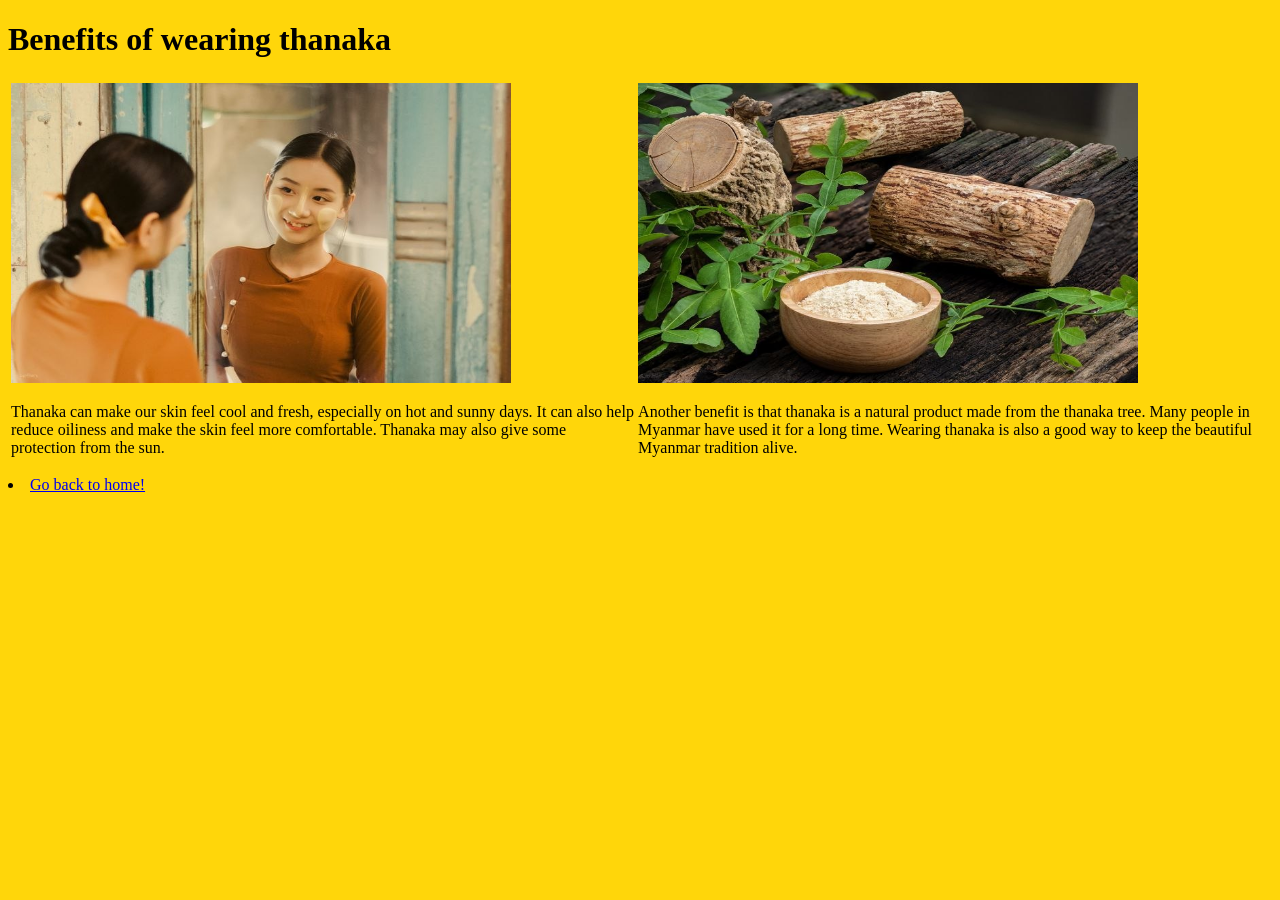
<file: MayMyitMo.html>
<!DOCTYPE html>
<html>
<head>
    <title>Benefits of Wearing Thanaka</title>
</head>

<body bgcolor="#ffd60a" style="font-family: serif;">

    <h1>Benefits of wearing thanaka</h1>

    <table>
        <tr>
            <td>
                <img src="photo_2026-10-05_19-34-58.jpg" width="500" height="300">

                <p>
                    Thanaka can make our skin feel cool and fresh,
                    especially on hot and sunny days. It can also
                    help reduce oiliness and make the skin feel
                    more comfortable. Thanaka may also give some
                    protection from the sun.
                </p>
            </td>

            <td>
                <img src="photo_2026-10-05_19-34-59.jpg" width="500" height="300">

                <p>
                    Another benefit is that thanaka is a natural
                    product made from the thanaka tree. Many people
                    in Myanmar have used it for a long time. Wearing
                    thanaka is also a good way to keep the beautiful
                    Myanmar tradition alive.
                </p>
            </td>
        </tr>
    </table>
<li><a href="WaiLinEain.html" target="_blank">Go back to home!</a></li>
</body>
</html>
</file>
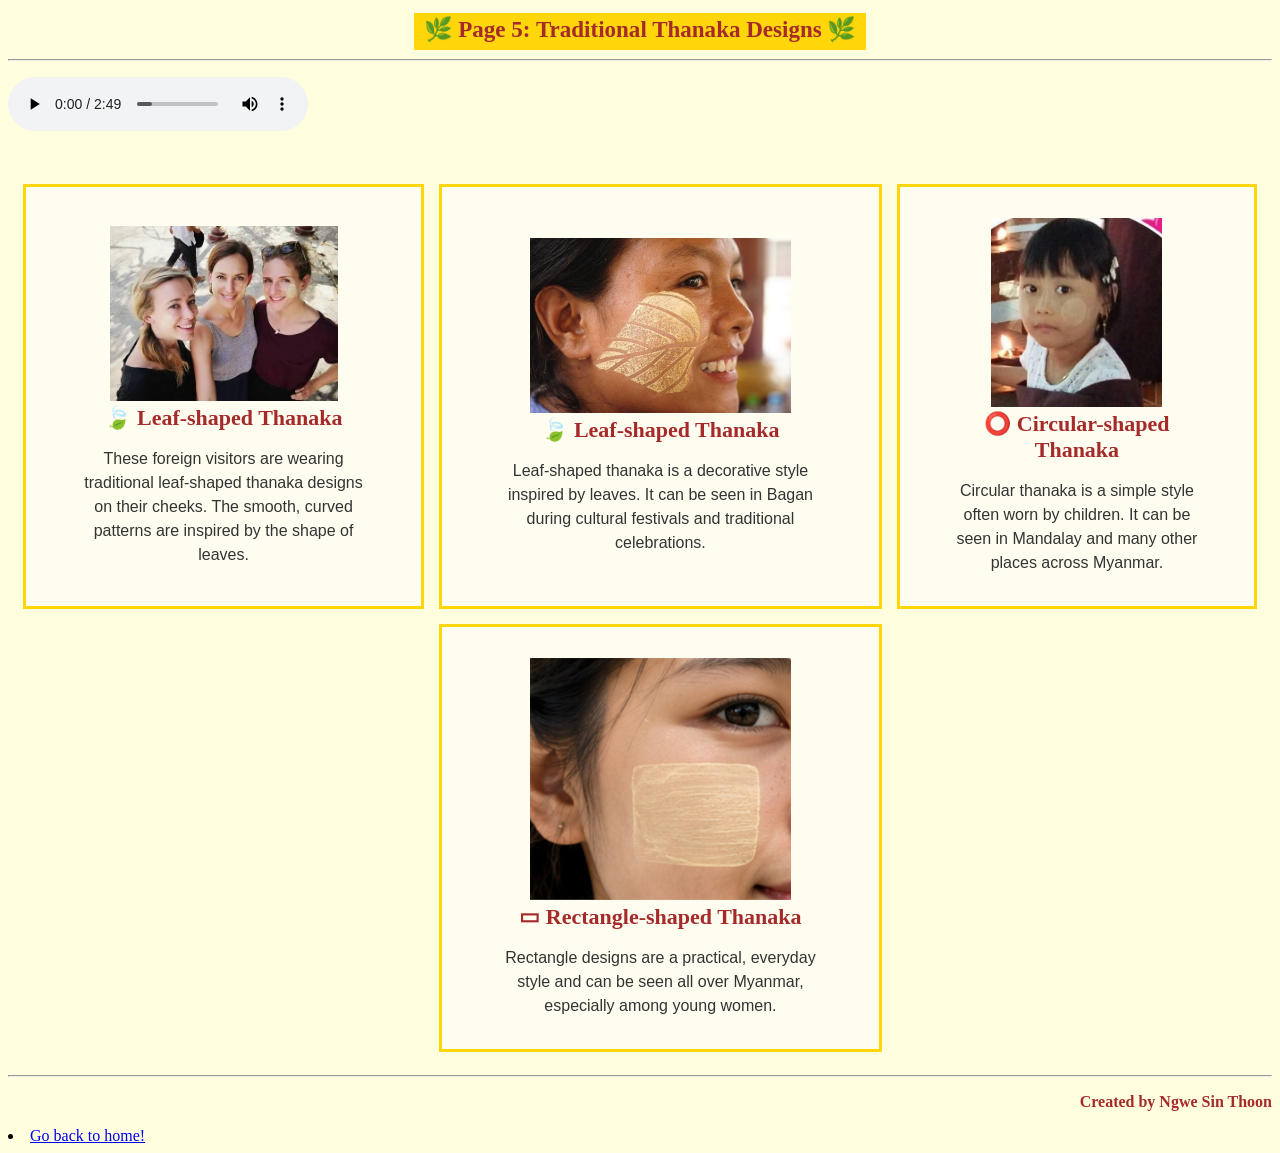
<file: NgweSinThoon.html>
<!DOCTYPE html>
<html>

<head>
    <title>Traditional Thanaka Designs 💛</title>
    <link rel="icon" type="image.png" href="thanaka.png">
</head>

<body bgcolor="lightyellow">

<p align="center">
    <span style="background-color:#ffd60a; color:brown; padding:10px; font-family:Georgia;">
        <big><big><b>🌿 Page 5: Traditional Thanaka Designs 🌿</b></big></big>
    </span>
</p>

<hr>

<p align="left">
    <audio controls autoplay>
        <source src="song.mp3" type="audio/mpeg">
        Your browser does not support the audio tag.
    </audio>
</p>

<br>

<table width="100%" cellpadding="15" cellspacing="15">

    <tr align="center">

        <td style="background-color:#fffdf0; border:3px solid #ffd60a;">
            <figure>
                <img src="photo_1_2026-10-05_19-18-43.jpg" width="80%" height="80%">

                <figcaption>
                    <span style="color:brown; font-family:Georgia; font-size:22px;">
                        <b>🍃 Leaf-shaped Thanaka</b>
                    </span>
                </figcaption>

                <p style="color:#333333; font-family:Arial; font-size:16px; line-height:1.5;">
                    These foreign visitors are wearing traditional leaf-shaped
                    thanaka designs on their cheeks. The smooth, curved patterns
                    are inspired by the shape of leaves.
                </p>
            </figure>
        </td>

        <td style="background-color:#fffdf0; border:3px solid #ffd60a;">
            <figure>
                <img src="photo_2_2026-10-05_19-18-43.jpg" width="80%" height="80%">

                <figcaption>
                    <span style="color:brown; font-family:Georgia; font-size:22px;">
                        <b>🍃 Leaf-shaped Thanaka</b>
                    </span>
                </figcaption>

                <p style="color:#333333; font-family:Arial; font-size:16px; line-height:1.5;">
                    Leaf-shaped thanaka is a decorative style inspired by leaves.
                    It can be seen in Bagan during cultural festivals and
                    traditional celebrations.
                </p>
            </figure>
        </td>

        <td style="background-color:#fffdf0; border:3px solid #ffd60a;">
            <figure>
                <img src="photo_3_2026-10-05_19-18-43.jpg" width="70%" height="40%">

                <figcaption>
                    <span style="color:brown; font-family:Georgia; font-size:22px;">
                        <b>⭕ Circular-shaped Thanaka</b>
                    </span>
                </figcaption>

                <p style="color:#333333; font-family:Arial; font-size:16px; line-height:1.5;">
                    Circular thanaka is a simple style often worn by children.
                    It can be seen in Mandalay and many other places across Myanmar.
                </p>
            </figure>
        </td>

    </tr>

    <tr align="center">

        <td></td>

        <td style="background-color:#fffdf0; border:3px solid #ffd60a;">
            <figure>
                <img src="photo_4_2026-10-05_19-18-43.jpg" width="80%" height="80%">

                <figcaption>
                    <span style="color:brown; font-family:Georgia; font-size:22px;">
                        <b>▭ Rectangle-shaped Thanaka</b>
                    </span>
                </figcaption>

                <p style="color:#333333; font-family:Arial; font-size:16px; line-height:1.5;">
                    Rectangle designs are a practical, everyday style and can be
                    seen all over Myanmar, especially among young women.
                </p>
            </figure>
        </td>

    </tr>

</table>

<hr>

<p align="right" style="color:brown; font-family:Georgia; font-size:16px;">
    <b>Created by Ngwe Sin Thoon</b>
</p>

<li><a href="WaiLinEain.html" target="_blank">Go back to home!</a></li>

</body>
</html>
</file>
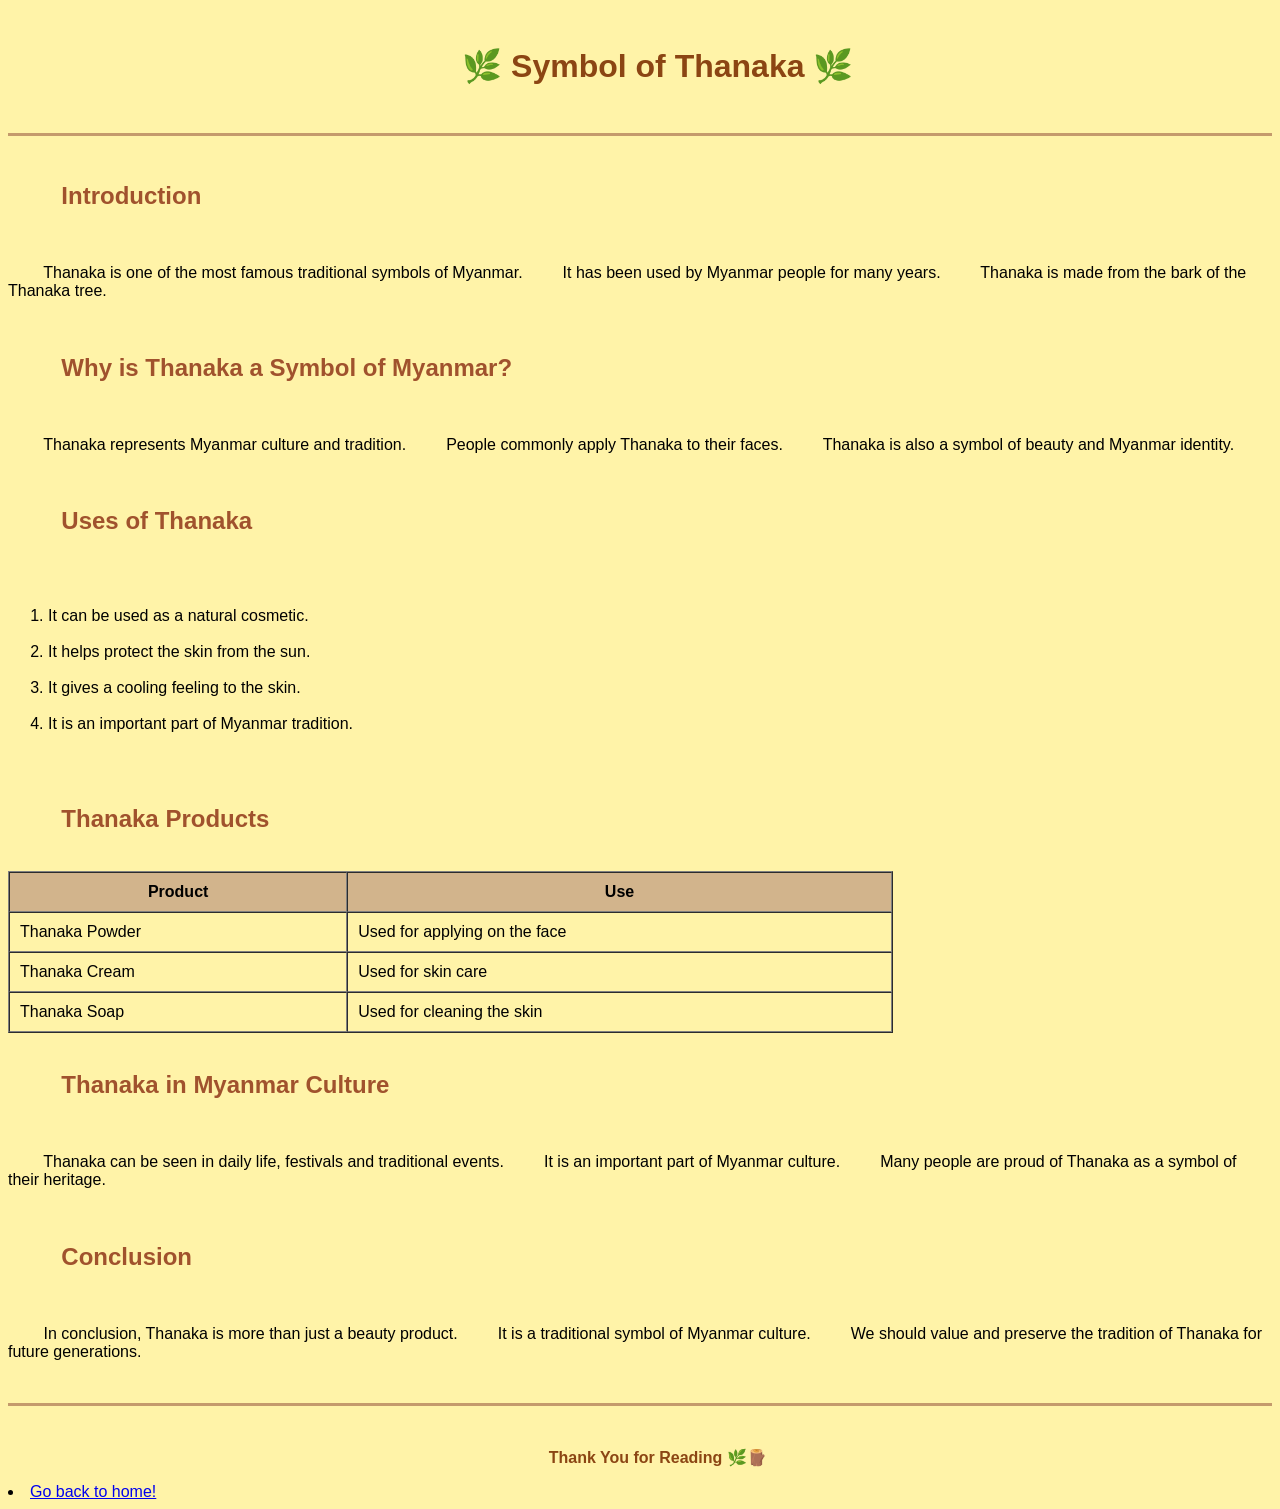
<file: ShwePoeEain.html>
<!DOCTYPE html>
<html>
<head>
    <title>Symbol of Thanaka</title>
</head>

<body bgcolor="#fff3a8" style="font-family: sans-serif;">

    <h1 align="center">
        <font color="#8B4513">🌿 Symbol of Thanaka 🌿</font>
    </h1>

    <hr color="#C49A6C" size="3">

    <h2>
        <font color="#A0522D">Introduction</font>
    </h2>

    <p>
        Thanaka is one of the most famous traditional symbols of Myanmar.
        It has been used by Myanmar people for many years.
        Thanaka is made from the bark of the Thanaka tree.
    </p>

    <h2>
        <font color="#A0522D">Why is Thanaka a Symbol of Myanmar?</font>
    </h2>

    <p>
        Thanaka represents Myanmar culture and tradition.
        People commonly apply Thanaka to their faces.
        Thanaka is also a symbol of beauty and Myanmar identity.
    </p>

    <h2>
        <font color="#A0522D">Uses of Thanaka</font>
    </h2>

    <ol>
        <li>It can be used as a natural cosmetic.</li>
        <li>It helps protect the skin from the sun.</li>
        <li>It gives a cooling feeling to the skin.</li>
        <li>It is an important part of Myanmar tradition.</li>
    </ol>

    <h2>
        <font color="#A0522D">Thanaka Products</font>
    </h2>

    <table border="1" cellpadding="10" cellspacing="0" width="70%">
        <tr bgcolor="#D2B48C">
            <th>Product</th>
            <th>Use</th>
        </tr>

        <tr>
            <td>Thanaka Powder</td>
            <td>Used for applying on the face</td>
        </tr>

        <tr>
            <td>Thanaka Cream</td>
            <td>Used for skin care</td>
        </tr>

        <tr>
            <td>Thanaka Soap</td>
            <td>Used for cleaning the skin</td>
        </tr>
    </table>

    <h2>
        <font color="#A0522D">Thanaka in Myanmar Culture</font>
    </h2>

    <p>
        Thanaka can be seen in daily life, festivals and traditional events.
        It is an important part of Myanmar culture.
        Many people are proud of Thanaka as a symbol of their heritage.
    </p>

    <h2>
        <font color="#A0522D">Conclusion</font>
    </h2>

    <p>
        In conclusion, Thanaka is more than just a beauty product.
        It is a traditional symbol of Myanmar culture.
        We should value and preserve the tradition of Thanaka for future generations.
    </p>

    <hr color="#C49A6C" size="3">

    <p align="center">
        <font color="#8B4513">
            <b>Thank You for Reading 🌿🪵</b>
        </font>
    </p>
<li><a href="WaiLinEain.html" target="_blank">Go back to home!</a></li>
</body>
</html>
</file>
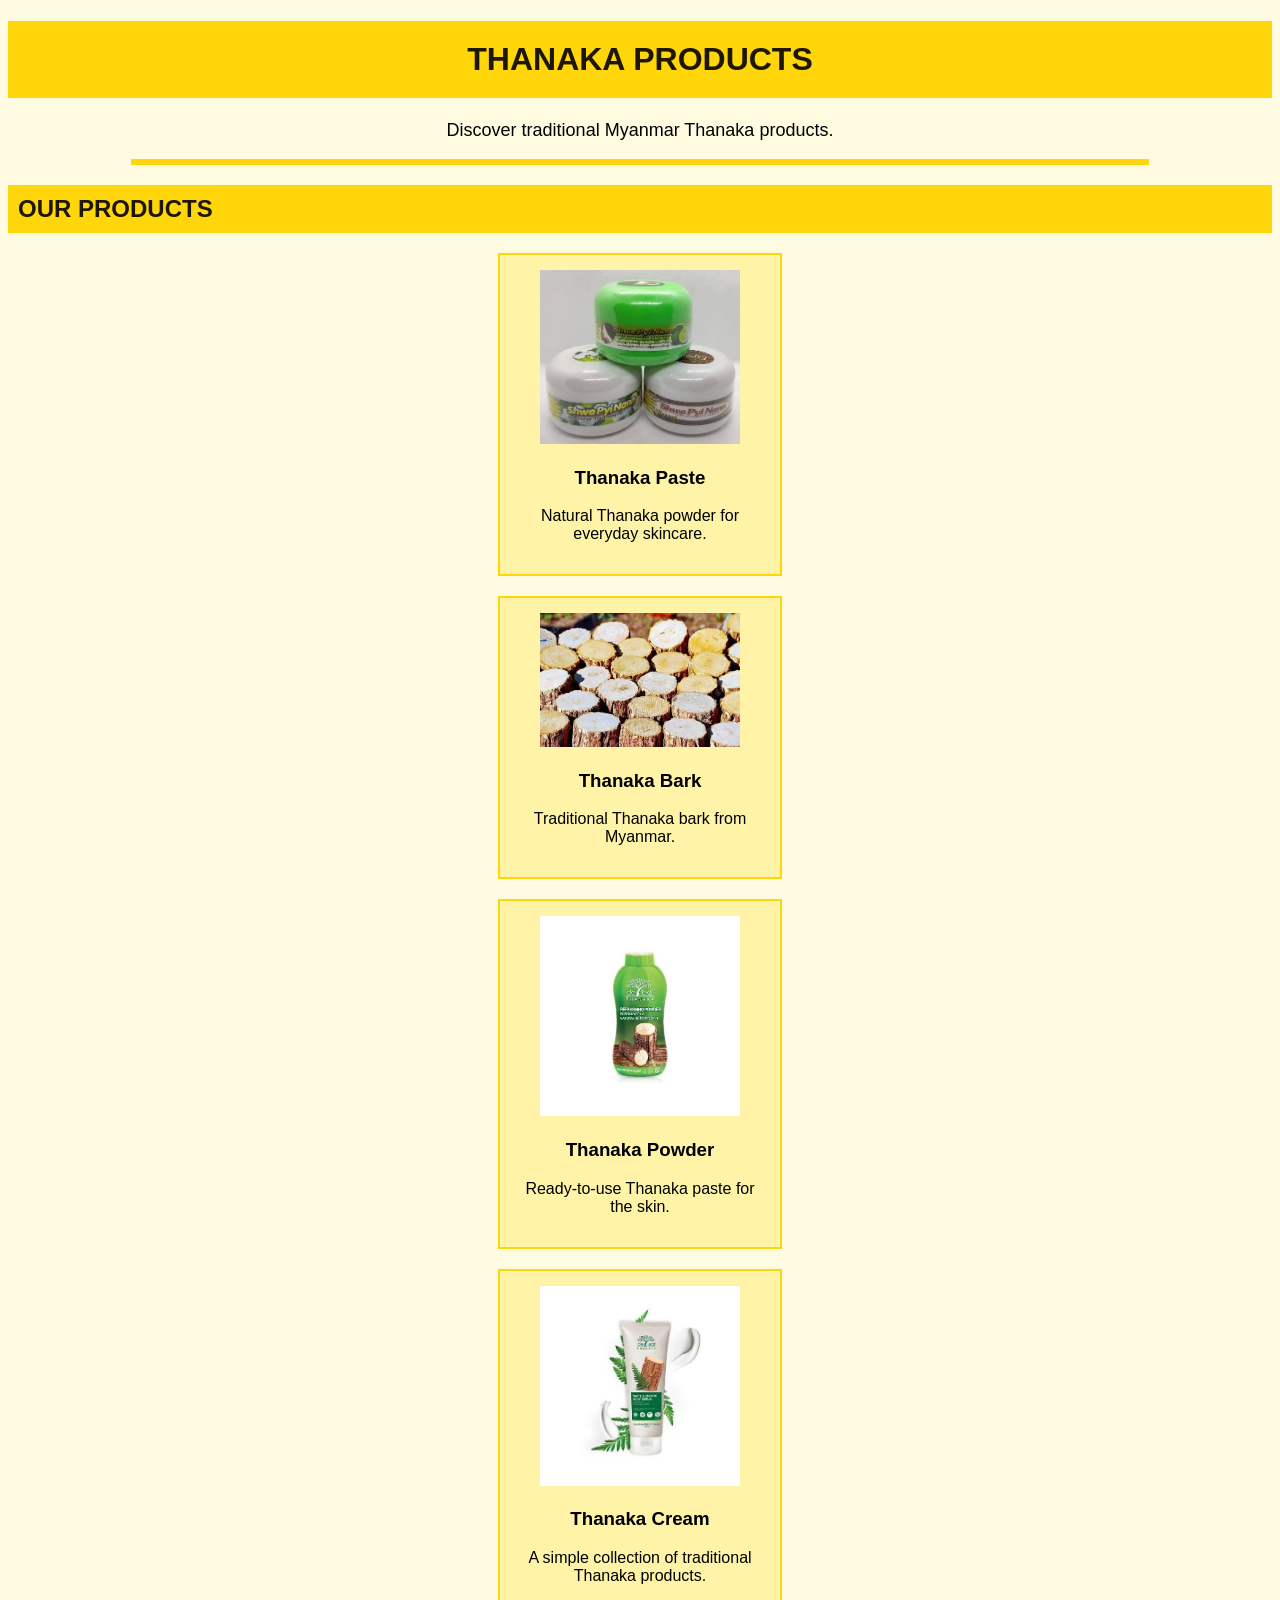
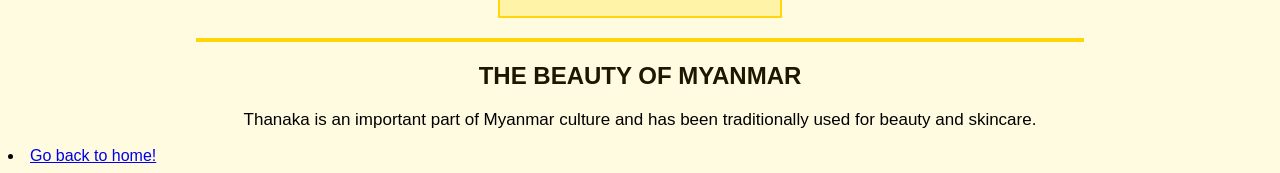
<file: WaiLinEain2.html>
<!DOCTYPE html>
<html>

<head>
    <title>Thanaka Products</title>
</head>

<body style="background-color:#fffbe0; font-family:Arial;">

    <h1 style="text-align:center; background-color:#ffd60a; color:#1d1600; padding:20px;">
        THANAKA PRODUCTS
    </h1>

    <p style="text-align:center; font-size:18px;">
        Discover traditional Myanmar Thanaka products.
    </p>

    <hr style="width:80%; border:3px solid #ffd60a;">

    <h2 style="background-color:#ffd60a; color:#1d1600; padding:10px;">
        OUR PRODUCTS
    </h2>

    <div style="text-align:center;">

        
        <div style="background-color:#fff3a8; width:250px; padding:15px; margin:20px auto; border:2px solid #ffd60a;">

            
            <img src="images (15).jpg"  width="200">

            <h3>Thanaka Paste</h3>

            <p>
                Natural Thanaka powder for everyday skincare.
            </p>

        </div>


       
        <div style="background-color:#fff3a8; width:250px; padding:15px; margin:20px auto; border:2px solid #ffd60a;">

      
            <img src="images (16).jpg" width="200">

            <h3>Thanaka Bark</h3>

            <p>
                Traditional Thanaka bark from Myanmar.
            </p>

        </div>


        <!-- PRODUCT 3 -->
        <div style="background-color:#fff3a8; width:250px; padding:15px; margin:20px auto; border:2px solid #ffd60a;">

            
            <img src="images (19).jpg" width="200">

            <h3>Thanaka Powder</h3>

            <p>
                Ready-to-use Thanaka paste for the skin.
            </p>

        </div>


       
        <div style="background-color:#fff3a8; width:250px; padding:15px; margin:20px auto; border:2px solid #ffd60a;">

            
            <img src="images (17).jpg" width="200">

            <h3>Thanaka Cream</h3>

            <p>
                A simple collection of traditional Thanaka products.
            </p>

        </div>

    </div>

    <hr style="width:70%; border:2px solid #ffd60a;">

    <h2 style="text-align:center; color:#1d1600;">
        THE BEAUTY OF MYANMAR
    </h2>

    <p style="text-align:center; font-size:17px;">
        Thanaka is an important part of Myanmar culture and has been
        traditionally used for beauty and skincare.
    </p>
<li><a href="WaiLinEain.html" target="_blank">Go back to home!</a></li>
</body>

</html>
</file>
